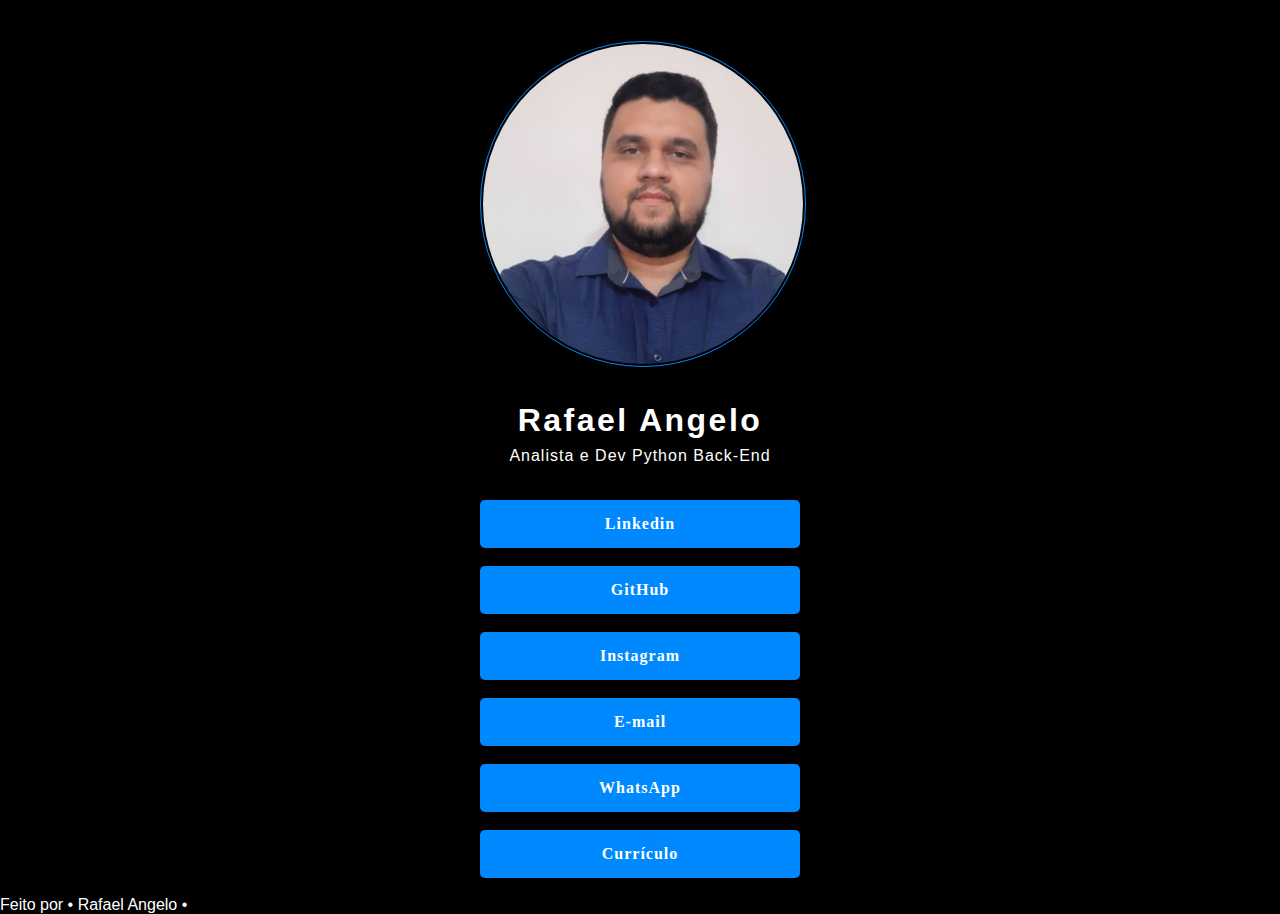
<file: my-links/index.html>
<!DOCTYPE html>
<html lang="en">

<head>
    <meta charset="UTF-8">
    <meta http-equiv="X-UA-Compatible" content="IE=edge">
    <meta name="viewport" content="width=device-width, initial-scale=1.0">
    <title>My Links</title>
    <link rel="stylesheet" href="style.css">
    <link rel="icon" type="image/x-icon" href="images/favicon.webp">
</head>

<body class="responsivo">
    <div class="container">
        <div class="divimage">
            <img class="img_profile" src="images/profile.jpeg" alt="Imagem de Perfil">
            <h1> Rafael Angelo </h1>
            <p>Analista e Dev Python Back-End</p>
        </div>
        <!--Links-->
        <div class="divcontexto">
            <ul>
                <li>
                    <a class="grow" href="https://www.linkedin.com/in/rafaelangeloti/" target="_blank">Linkedin</a>
                </li>
                <li>
                    <a class="grow" href="https://github.com/angelorfl/" target="_blank">GitHub</a>
                </li>
                <li>
                    <a class="grow" href="#">Instagram</a>
                </li>
                <li>
                    <a class="grow" href="mailto:angelorfl@icloud.com">E-mail</a>
                </li>
                <li>
                    <a class="grow" href="https://wa.me/message/3OOTJWPWQZCTK1" target="_blank">WhatsApp</a>
                </li>
                <li>
                    <a class="grow" href="public/CV_RafaelAngelo.pdf" target="_blank">Currículo</a>
                </li>
            </ul>
        </div>

    </div>

    <!--Rodapé-->
    <div class="footer">
        <footer>Feito por • Rafael Angelo •</footer>
    </div>
</body>

</html>
</file>
<file: my-links/style.css>
* {
    margin: 0;
    padding: 0;
}

body {
    background-color: black;
    font-family: sans-serif;
}

img {
    border-radius: 200px;
    width: 320px;
    height: 320px;
    border: solid 1px #0088FF;
    padding: 2px;
}

h1 {
    color: white;
    margin-top: 31px;
    margin-bottom: 8px;
    letter-spacing: 2.5px;
}

p {
    color: white;
    letter-spacing: 1px;
}

ul {
    margin-top: 35px;  
}

li {
    margin-bottom: 18px;
    list-style: none;
}

a {
    background-color: #0088FF;
    color: white;
    padding: 15px;
    text-decoration: none;
    display: block;  
    border-radius: 5px;
    font-family:'Segoe UI';
    font-weight: 600;
    letter-spacing: 1px;
}

a:hover{
    background-color: white;
    color: #0088ff;
    transform: scale(1.01);
    
}

.grow {
    transition: all .3s;
}

footer {
    color: white;

}

.container {
    width: 320px;
    text-align: center;
    margin-top: 41px;
    margin-left: auto;
    margin-right: auto;
}
</file>
